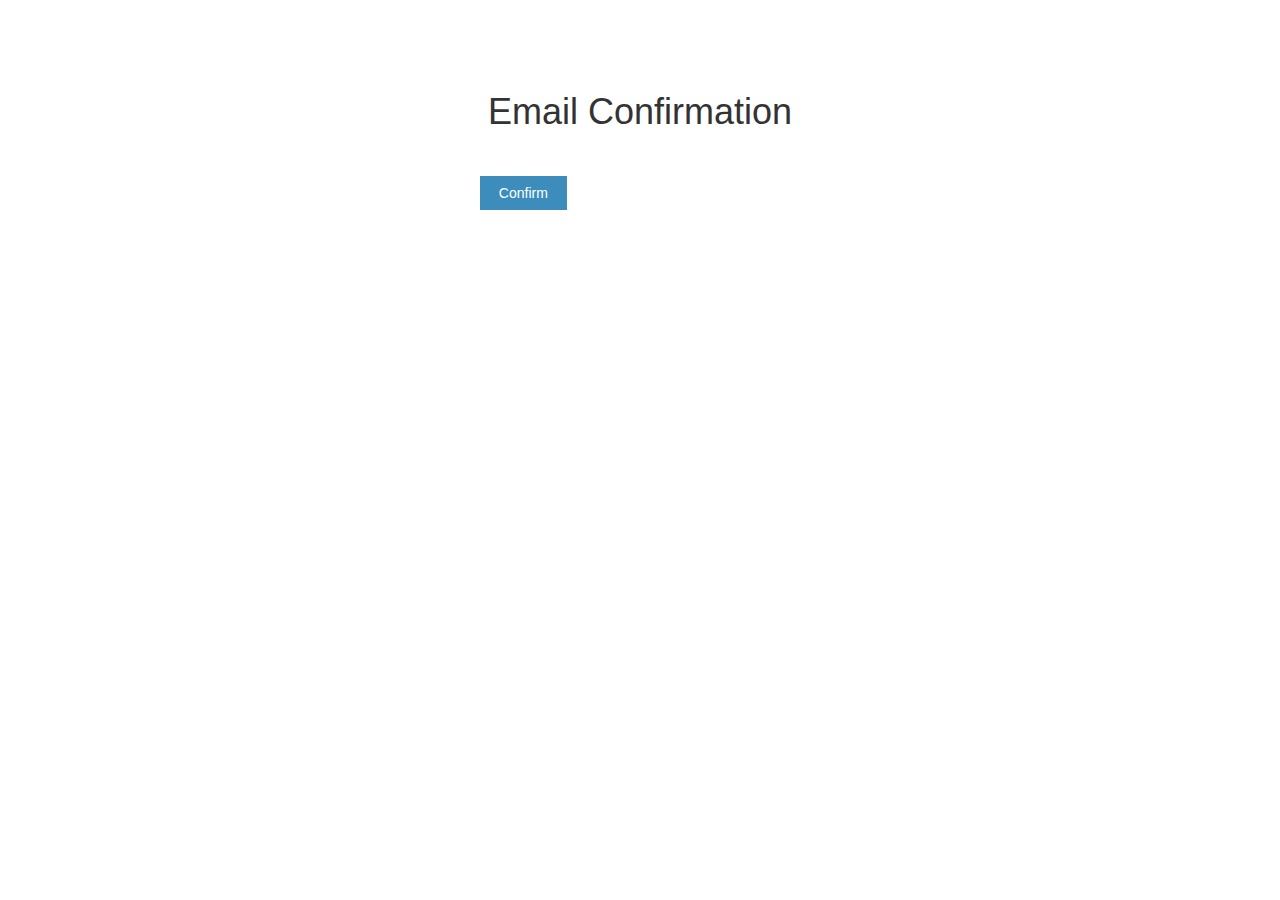
<file: html/app/email-confirmation.html>
<!DOCTYPE html>
<html lang="en">
<head>
    <meta charset="utf-8">
    <meta http-equiv="X-UA-Compatible" content="IE=edge">
    <meta name="viewport" content="width=device-width, initial-scale=1">
    <title>Email Confirmation</title>
    <script src="https://code.jquery.com/jquery-3.2.1.min.js" ></script>
    <script src="https://maxcdn.bootstrapcdn.com/bootstrap/3.3.7/js/bootstrap.min.js"></script>
    <link rel="stylesheet" href="https://maxcdn.bootstrapcdn.com/bootstrap/3.3.7/css/bootstrap.min.css">
    <style>
        .login-box {
            width: 360px;
            margin: 7% auto;
        }

        .login-logo{
            font-size: 35px;
            text-align: center;
            margin-bottom: 25px;
            font-weight: 300;
        }

        .login-box-body {
            background: #fff;
            padding: 20px;
            border-top: 0;
            color: #666;
        }

        .btn-dashboard {
            color: #fff;
            background-color: #3C8DBC;
            border-color: #3C8DBC;
        }

        /*bootstrap override*/
        .btn{
            border-radius: 0;
        }

        .form-control{
            border-radius: 0;
        }
    </style>

</head>
<body>
<div class="row">
    <div class="login-box">
        <div class="login-logo">
            <h1>Email Confirmation</h1>
        </div>

        <form id="verifyEmailForm" class="login-box-body text-center">
            <div class="login">
                <p id="error" style="display: none; color:red;"></p>
                <div class="row">
                    <div class="col-xs-4 pull-left">
                        <button onclick="verifyEmail()" type="button" class="btn btn-dashboard btn-block btn-flat">Confirm</button>
                    </div>
                </div>
            </div>
        </form>
        <div class="login-box-body text-center">
            <p style="display: none" id="successMessage"></p>
        </div>
    </div>
</div>
</body>
<script>
    function getUrlVars() {

        var vars = {}, hash;
        var hashes = window.location.href.slice(window.location.href.indexOf('?') + 1).split('&');
        for(var i = 0; i < hashes.length; i++)
        {
            hash = hashes[i].split('=');
            vars[hash[0]] = decodeURIComponent(hash[1]);
        }
        return vars;
    }

    function verifyEmail() {
        var url = window.location.href;
        var data = getUrlVars(url);
        postHttpEmailVerifyRequest(data)
    }

    function postHttpEmailVerifyRequest(data) {

        document.getElementById('error').style.display = 'none';

        var url = "https://api.rehive.com/3/auth/email/verify/";
        var method = "POST";
        var postData = data;
        var async = true;
        var request = new XMLHttpRequest();

        request.onload = function () {

            var responseText = JSON.parse(request.responseText);
            if(request.status == 200){
                document.getElementById('verifyEmailForm').style.display = 'none';
                document.getElementById('successMessage').style.display = 'block';
                document.getElementById('successMessage').innerHTML = 'Success. Your email address has been verified.';
            } else{
                evaluateError(responseText.data);
            }
        };

        request.open(method, url, async);

        request.setRequestHeader("Content-Type", "application/json");

        request.send(JSON.stringify(postData));
    }

    function evaluateError(errors) {
        var errorText;
        for(var key in errors){
            if (errors.hasOwnProperty(key)) {
                errors[key].forEach(function(error){
                    errorText = (key.charAt(0).toUpperCase() + key.slice(1)) + ": " + error;
                    showError(errorText)
                })
            }
        }
    }

    function showError(error){
        document.getElementById('error').style.display = 'block';
        document.getElementById('error').innerHTML = error;
    }
</script>
</html>
</file>
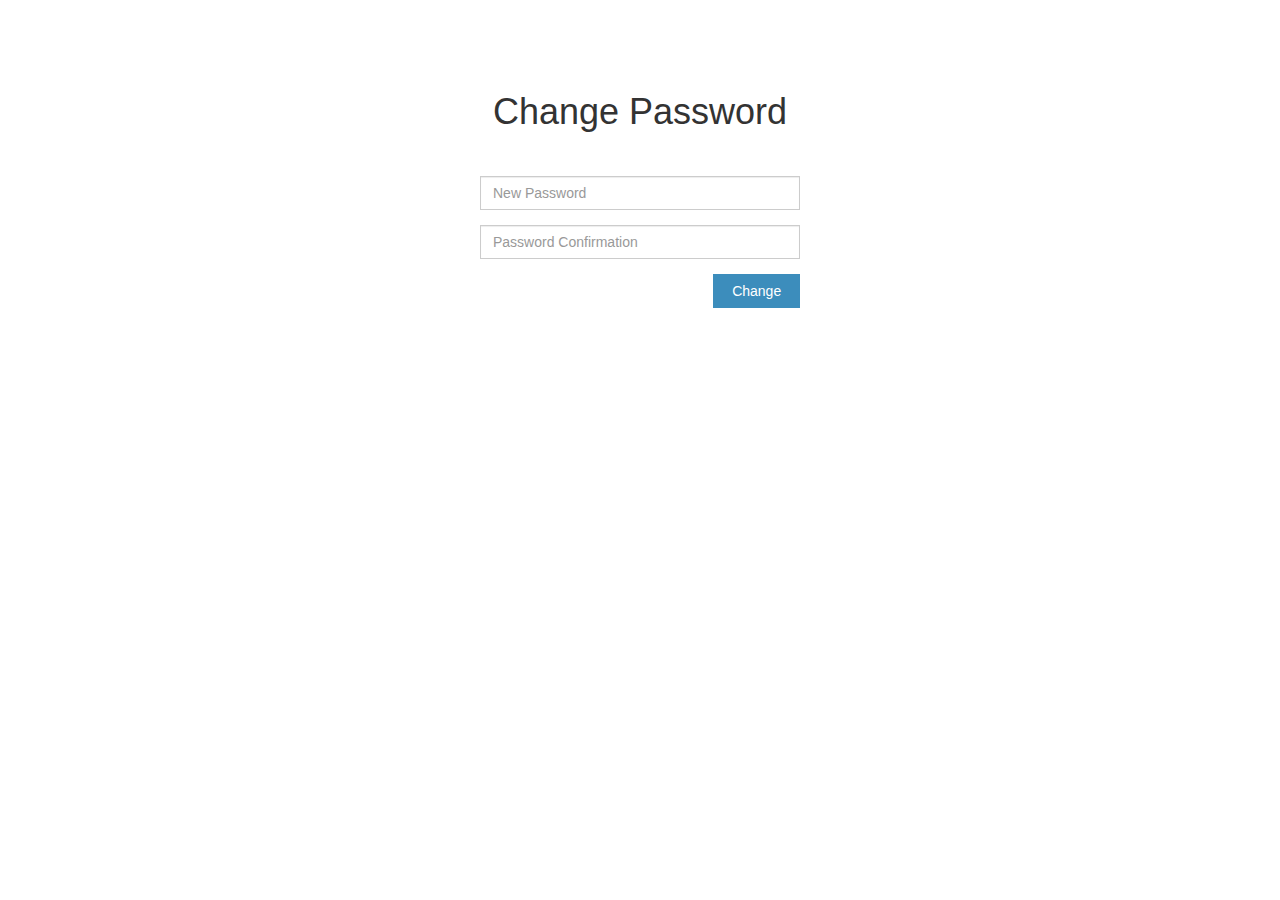
<file: html/app/password-reset.html>
<!DOCTYPE html>
<html lang="en">
<head>
    <meta charset="utf-8">
    <meta http-equiv="X-UA-Compatible" content="IE=edge">
    <meta name="viewport" content="width=device-width, initial-scale=1">
    <title>Change Password</title>
    <script src="https://code.jquery.com/jquery-3.2.1.min.js" ></script>
    <script src="https://maxcdn.bootstrapcdn.com/bootstrap/3.3.7/js/bootstrap.min.js"></script>
    <link rel="stylesheet" href="https://maxcdn.bootstrapcdn.com/bootstrap/3.3.7/css/bootstrap.min.css">
    <style>
        .login-box {
            width: 360px;
            margin: 7% auto;
        }

        .login-logo{
            font-size: 35px;
            text-align: center;
            margin-bottom: 25px;
            font-weight: 300;
        }

        .login-box-body {
            background: #fff;
            padding: 20px;
            border-top: 0;
            color: #666;
        }

        .btn-dashboard {
            color: #fff;
            background-color: #3C8DBC;
            border-color: #3C8DBC;
        }

        /*bootstrap override*/
        .btn{
            border-radius: 0;
        }

        .form-control{
            border-radius: 0;
        }
    </style>

</head>
<body>
<div class="row">
    <div class="login-box">
        <div class="login-logo">
            <h1>Change Password</h1>
        </div>
        <form id="changePasswordForm" class="login-box-body text-center">
            <div class="login">
                <div class="form-group has-feedback">
                    <p><input id="id_new_password1" placeholder="New Password" class="form-control" type="password" name="new_password1"></p>

                </div>
                <div class="form-group has-feedback">
                    <p><input id="id_new_password2" placeholder="Password Confirmation" class="form-control" type="password" name="new_password2"></p>

                </div>
                <p id="error" style="display: none; color:red;"></p>
                <div class="row">
                    <div class="col-xs-4 pull-right">
                        <button onclick="changePassword()" type="button" class="btn btn-dashboard btn-block btn-flat">Change</button>
                    </div>
                </div>
            </div>
        </form>
        <div class="login-box-body text-center">
            <p style="display: none" id="successMessage"></p>
        </div>
    </div>
</div>
</body>
<script>
    function getUrlVars() {

        var vars = {}, hash;
        var hashes = window.location.href.slice(window.location.href.indexOf('?') + 1).split('&');
        for(var i = 0; i < hashes.length; i++)
        {
            hash = hashes[i].split('=');
            vars[hash[0]] = hash[1];
        }
        return vars;
    }

    function changePassword() {
        var new_password1 = document.getElementById('id_new_password1').value;
        var new_password2 = document.getElementById('id_new_password2').value;

        var url = window.location.href;
        var data = getUrlVars(url);

        data.new_password1 = new_password1;
        data.new_password2 = new_password2;

        postHttpChangePasswordRequest(data)
    }

    function postHttpChangePasswordRequest(data) {

        document.getElementById('error').style.display = 'none';

        var url = "https://api.rehive.com/3/auth/password/reset/confirm/";
        var method = "POST";
        var postData = data;
        var async = true;
        var request = new XMLHttpRequest();

        request.onload = function () {

            var responseText = JSON.parse(request.responseText);
            if(request.status == 200){
                document.getElementById('changePasswordForm').style.display = 'none';
                document.getElementById('successMessage').style.display = 'block';
                document.getElementById('successMessage').innerHTML = responseText.message;
            } else{
                evaluateError(responseText.data);
            }
        };

        request.open(method, url, async);

        request.setRequestHeader("Content-Type", "application/json");

        request.send(JSON.stringify(postData));
    }

    function evaluateError(errors) {
        var errorText;
        for(var key in errors){
            if (errors.hasOwnProperty(key)) {
                errors[key].forEach(function(error){
                    errorText = (key.charAt(0).toUpperCase() + key.slice(1)) + ": " + error;
                    showError(errorText)
                })
            }
        }
    }

    function showError(error){
        document.getElementById('error').style.display = 'block';
        document.getElementById('error').innerHTML = error;
    }
</script>
</html>
</file>
